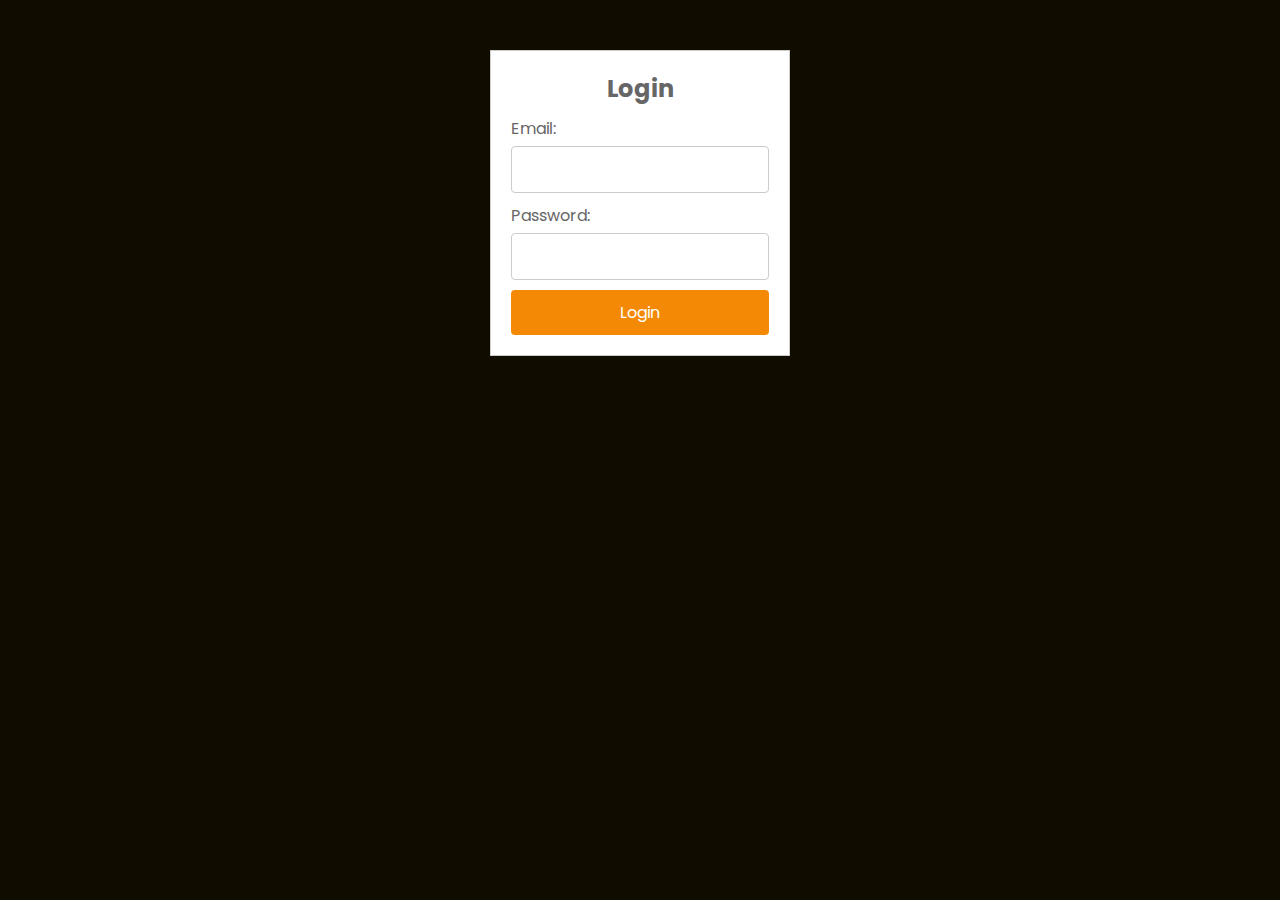
<file: activity 2/login.html>
<!DOCTYPE html>
<html>
<head>
  <title>Login Form</title>
  <link rel="stylesheet" href="login.css">
</head>
<body>
  <form>
    <h2>Login</h2>
    <div class="form-group">
      <label for="email">Email:</label>
      <input type="email" id="email" name="email" value="">
    </div>
    <div class="form-group">
      <label for="password">Password:</label>
      <input type="password" id="password" name="password" value="">
    </div>
    <button type="submit" onclick="login()">Login</button>
  </form>

  <script src="script.js"></script>
</body>
</html>
</file>
<file: activity 2/login.css>
@import url('https://fonts.googleapis.com/css2?family=Poppins:wght@200;300;400;500;600;700&display=swap');

*{
    margin: 0;
    padding: 0;
    font-family: 'Poppins', sans-serif;
    box-sizing: border-box;

}
body {
    font-family: Arial, sans-serif;
    background-color: #100c00;
  }
  
  form {
    margin: 50px auto;
    width: 300px;
    background-color: #fff;
    border: 1px solid #ccc;
    padding: 20px;
  }
  
  h2 {
    text-align: center;
    color: #666;
  }
  
  .form-group {
    margin: 10px 0;
  }
  
  label {
    display: block;
    margin-bottom: 5px;
    color: #666;
  }
  
  input[type="email"],
  input[type="password"] {
    width: 100%;
    padding: 10px;
    border: 1px solid #ccc;
    border-radius: 4px;
    box-sizing: border-box;
    font-size: 16px;
  }
  
  button[type="submit"] {
    background-color: #f48906;
    color: white;
    padding: 10px 20px;
    border: none;
    border-radius: 4px;
    cursor: pointer;
    width: 100%;
    font-size: 16px;
  }
  
  button[type="submit"]:hover {
    background-color: #ae6409;
  }
</file>
